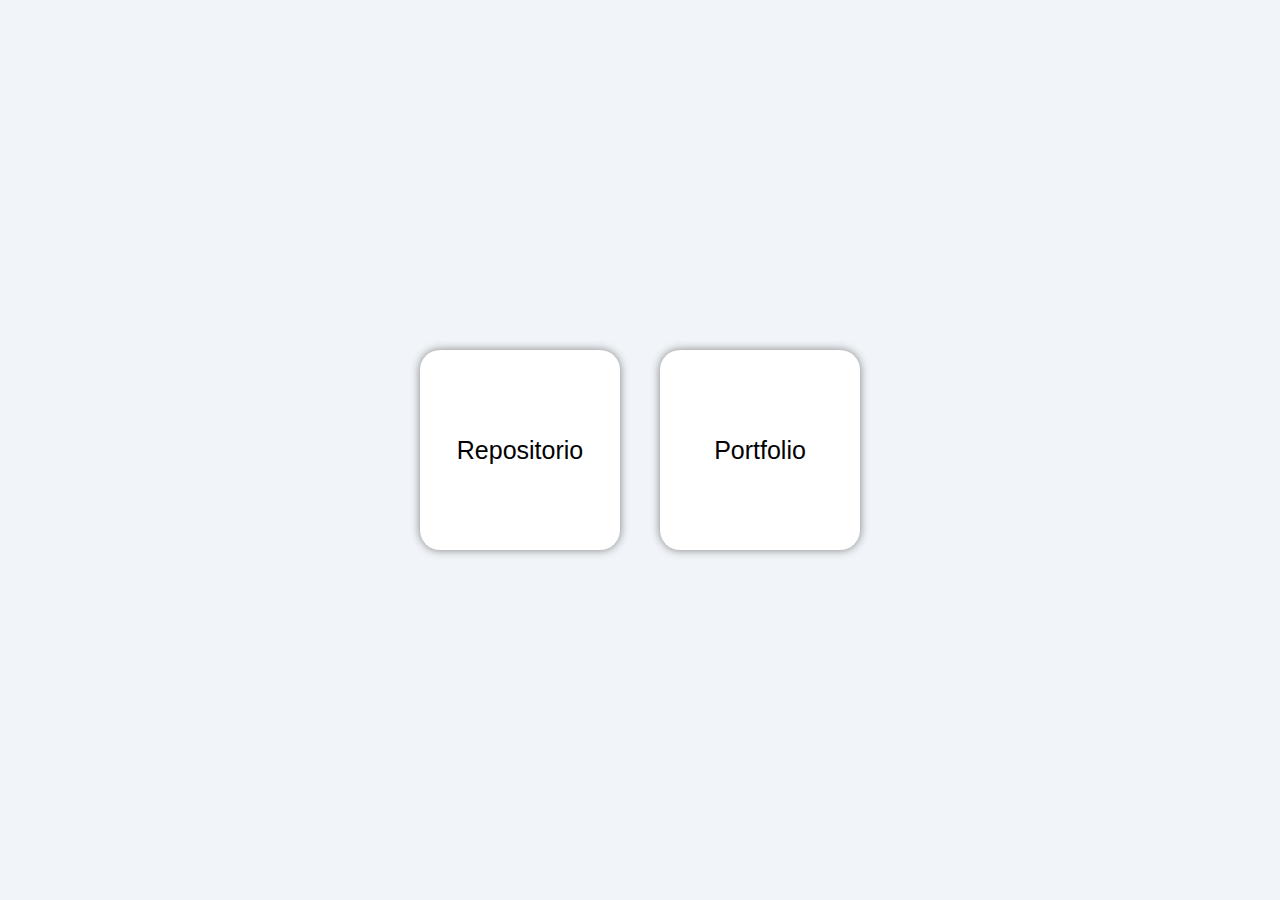
<file: index.html>
<!DOCTYPE html>
<html lang="es">
<head>
  <meta charset="UTF-8">
  <meta name="viewport" content="width=device-width, initial-scale=1.0">
  <title>Github & Portfolio</title>
  <link rel="stylesheet" href="./css/styles.css">
</head>
<body>
  <main class="github_portfolio">
    <section class="github">
      <div class="card">
        <a href="https://github.com/kreonara?tab=repositories" target="_blank" class="bg-section"></a>
        <div class="section-name">
          <p>Repositorio</p>
        </div>
      </div>
    </section>
  
    <section class="portfolio">
      <div class="card">
        <a href="./portfolio/" class="bg-section"></a>
        <div class="section-name">
          <p>Portfolio</p>
        </div>
      </div>
    </section>
  </main>
</body>
</html>
</file>
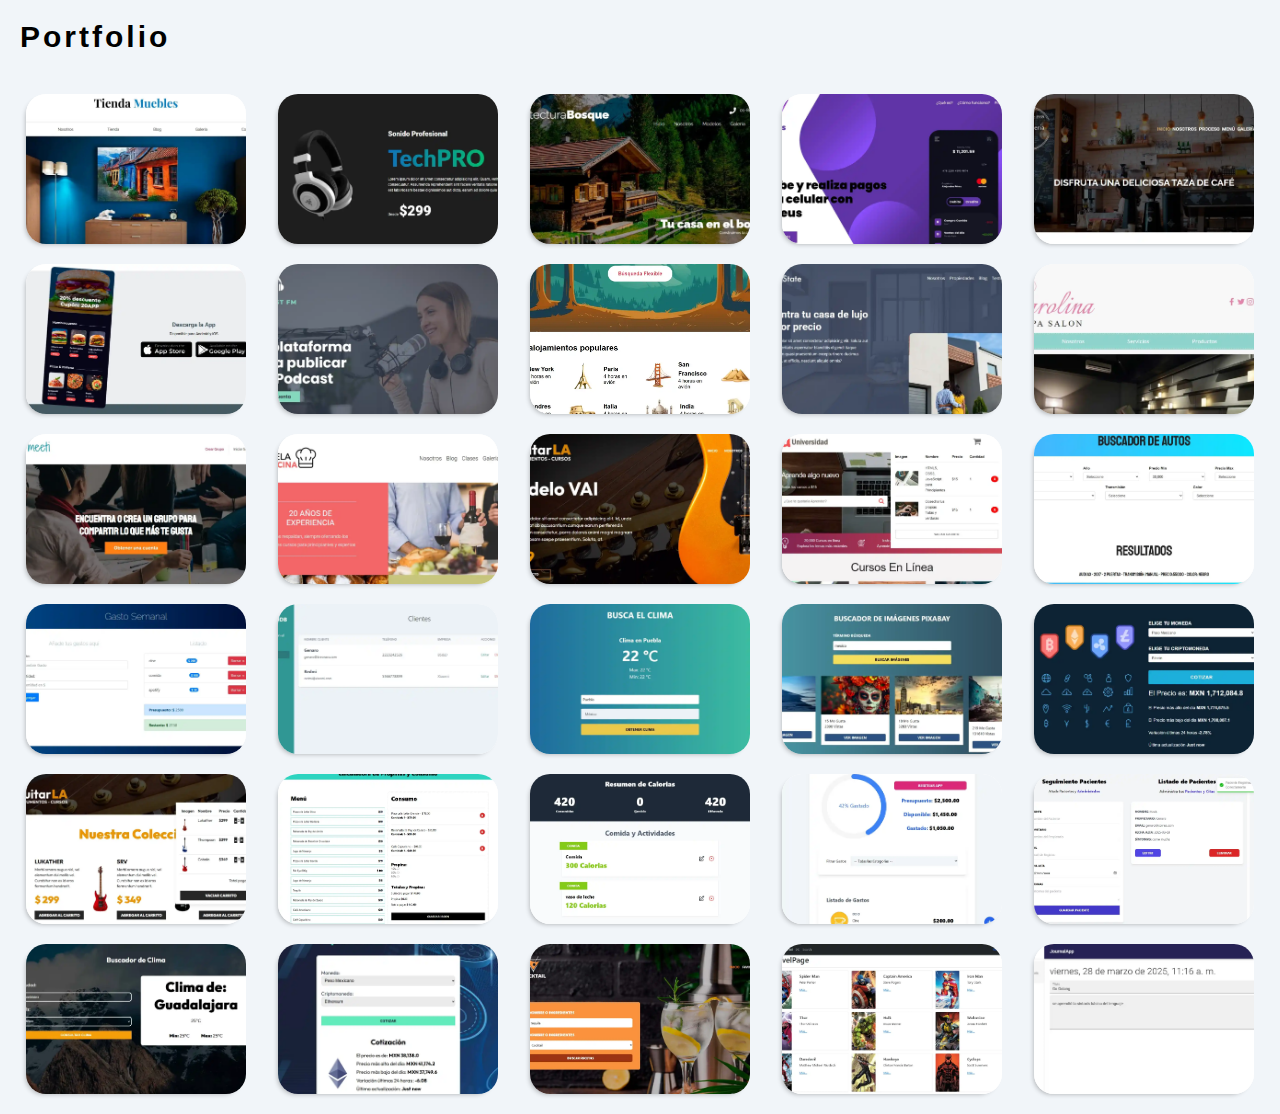
<file: portfolio/index.html>
<!DOCTYPE html>
<html lang="es">
<head>
  <meta charset="UTF-8">
  <meta name="viewport" content="width=device-width, initial-scale=1.0">
  <title>Portfolio | Genaro Osorio</title>
  <link rel="stylesheet" href="../css/styles.css">
</head>
<body>
  <header>
    <h1 class="title">Portfolio</h1>
  </header>

  <main class="container-grid">
      <div id="loader" class="loader"></div>

      <div id="grid" class="grid">

        <!-- <div>
          <div class="card-project">
            <a href="" class="htmlcss">
              <p>HOLA</p>
            </a>
            <div class="card-project--img" style="background-image: url('../assets/img/01-tienda-muebles.png');"></div>
          </div>
        </div> -->
        
      </div>
  </main>

  <script src="./data.js"></script>
  <script src="../js/getProjects.js"></script>
</body>
</html>
</file>
<file: css/styles.css>
html {
	box-sizing: border-box;
	font-size: 62.5%;
  scroll-behavior: smoot;
}

*, *:before, *:after {
  margin: 0;
  padding: 0;
	box-sizing: inherit;
}

body {
  font-family: "Roboto", "Lato", sans-serif;
  font-weight: 400;
  font-style: normal;
  background-color: #F1F5F9;
}

* { -webkit-tap-highlight-color: transparent; }
img { max-width: 100%; display: block; }
a { text-decoration: none; outline: none; color: #000;}
a:focus { outline: none; }
ul, li { list-style: none; }

.github_portfolio {
  width: 100%;
  height: 100vh;
  display: flex;
  justify-content: center;
  align-content: center;
  flex-wrap: wrap;
  gap: 4rem;
}

section {
  width: 20rem;
  height: 20rem;
  border-radius: 2rem;
  border: 1px solid ;
  background-color: white;
  border: none;
  box-shadow: 0 0 10px 0px gray;
  overflow: hidden;
  position: relative;
}

.card {
  display: block;
  width: 100%;
  height: 200%;
  position: absolute;
  top: -100%;

  transition: top 600ms;
}

.card:hover {
  top: 0;
}

.section-name > p {
  text-align: center;
  line-height: 20rem;
  font-size: 2.5rem;
}

.bg-section {
  display: block;
  width: 100%;
  height: 50%;
}

.github .bg-section {
  background: url('../assets/icons/github.svg') no-repeat center / 10rem;
}

.portfolio .bg-section {
  background: url('../assets/icons/portfolio.svg') no-repeat center / 10rem;
}

.title {
  padding: 2rem;
  font-size: 3rem;
  font-weight: 700;
  letter-spacing: 3px;
}

.loader {
  position: fixed;
  top: 50%;
  left: 50%;
  transform: translate(-50%, -50%);
  border: 5px solid #F3F3F3;
  border-top: 5px solid #3498DB;
  border-radius: 50%;
  width: 5rem;
  height: 5rem;
  animation: spin 700ms linear infinite;
}

@keyframes spin {
  0% { transform: rotate(0deg); }
  100% { transform: rotate(360deg); }
}

.container-grid {
  padding: 2rem;
}

.grid {
  display: grid;
  gap: 2rem;
  justify-items: center;
}
@media (min-width: 380px) {
  .grid {
    grid-template-columns: repeat(2, 1fr);
  }
}
@media (min-width: 720px) {
  .grid {
    grid-template-columns: repeat(3, 1fr);
  }
}
@media (min-width: 940px) {
  .grid {
    grid-template-columns: repeat(4, 1fr);
  }
}
@media (min-width: 1200px) {
  .grid {
    grid-template-columns: repeat(5, 1fr);
  }
}

.grid > div {
  width: 25rem;
  height: 18rem;
  background-color: white;
  border-radius: 2rem;
  box-shadow: -3px 3px 5px -3px rgba(0, 0, 0, 0.3);
  overflow: hidden;
  position: relative;
}
@media (min-width: 380px) {
  .grid > div {
    width: 15rem;
    height: 11rem;
  }
}
@media (min-width: 490px) {
  .grid > div {
    width: 20rem;
    height: 15rem;
  }
}
@media (min-width: 540px) {
  .grid > div {
    width: 22rem;
  }
}



.card-project {
  width: 100%;
  height: 200%;
  position: absolute;
  top: -100%;

  transition: top 600ms;
}

.card-project:hover {
  top: 0;
}

.card-project > a {
  display: block;
  height: 50%;
}

.card-project--img {
  height: 50%;
  background-repeat: no-repeat;
  background-position: center;
  background-size: cover;
}

.card-project h3 {
  color: white;
  text-align: center;
  padding: 1rem;
  font-size: 1.8rem;
}

.card-project p {
  color: white;
  text-align: left;
  padding: 1rem;
  font-size: 1.6rem;
}

.htmlcss {
  background-image: linear-gradient(rgba(0,0,0,0.7), rgba(0,0,0,0.7)),
                    url('../assets/bg/htmlcss.webp');
  background-repeat: no-repeat;
  background-position: center;
  background-size: contain;
}
.jsvanilla {
  background-image: linear-gradient(rgba(0,0,0,0.7), rgba(0,0,0,0.7)),
                    url('../assets/bg/jsvanilla.webp');
  background-repeat: no-repeat;
  background-position: center;
  background-size: contain;
}
.reactjs {
  background-image: linear-gradient(rgba(0,0,0,0.7), rgba(0,0,0,0.7)),
                    url('../assets/bg/reactjs.png');
  background-repeat: no-repeat;
  background-position: center;
  background-size: contain;
}
.nodejs {
  background-image: linear-gradient(rgba(0,0,0,0.7), rgba(0,0,0,0.7)),
                    url('../assets/bg/nodejs.png');
  background-repeat: no-repeat;
  background-position: center;
  background-size: contain;
}
</file>
